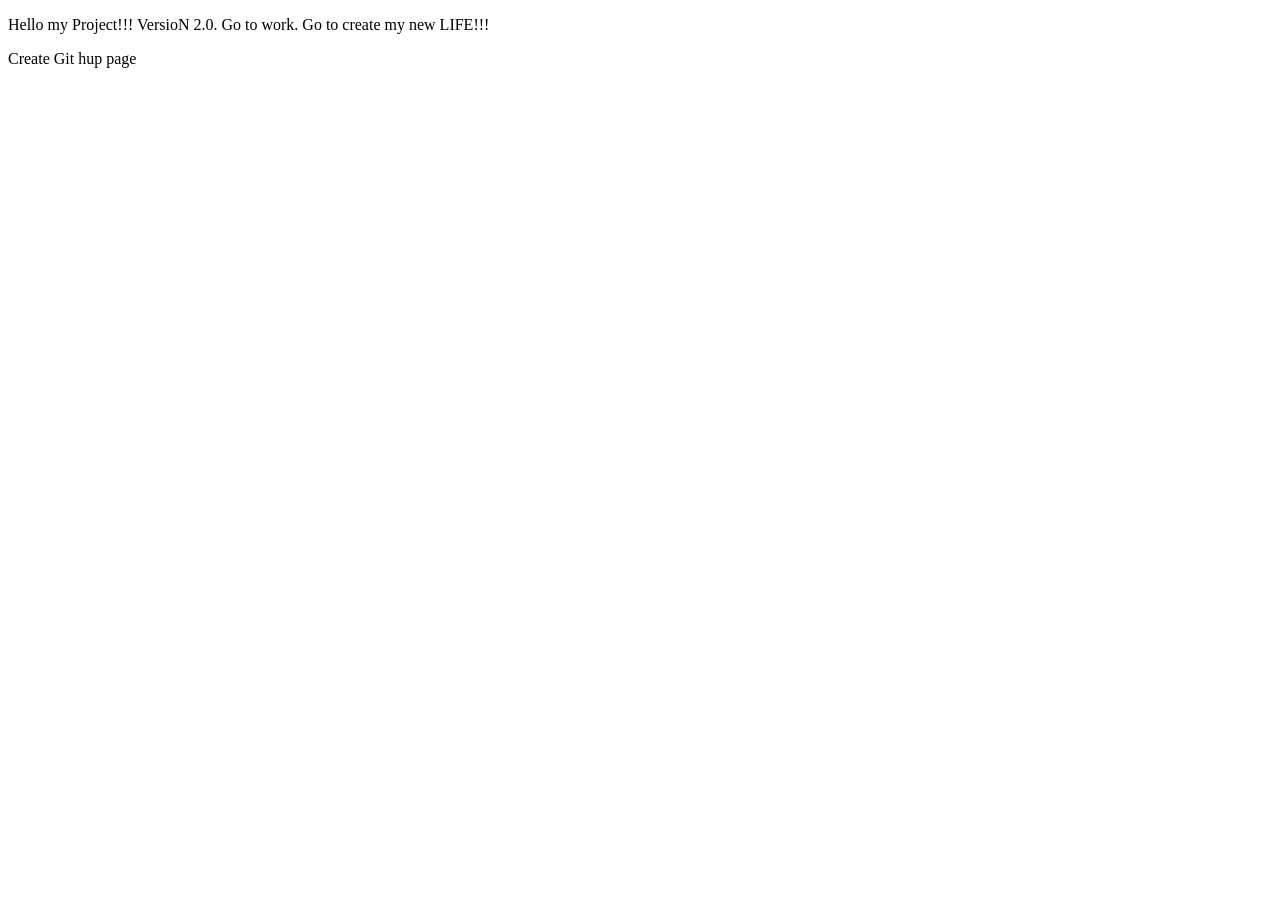
<file: HTML/index.html>
<!DOCTYPE html>
<html lang="uk">
  <head>
    <meta charset="UTF-8" />
    <meta name="viewport" content="width=device-width, initial-scale=1.0" />
    <title>my Project</title>
  </head>
  <body>
    <p>
      Hello my Project!!! VersioN 2.0. Go to work. Go to create my new LIFE!!!
    </p>
    <p>Create Git hup page</p>
  </body>
</html>
</file>
